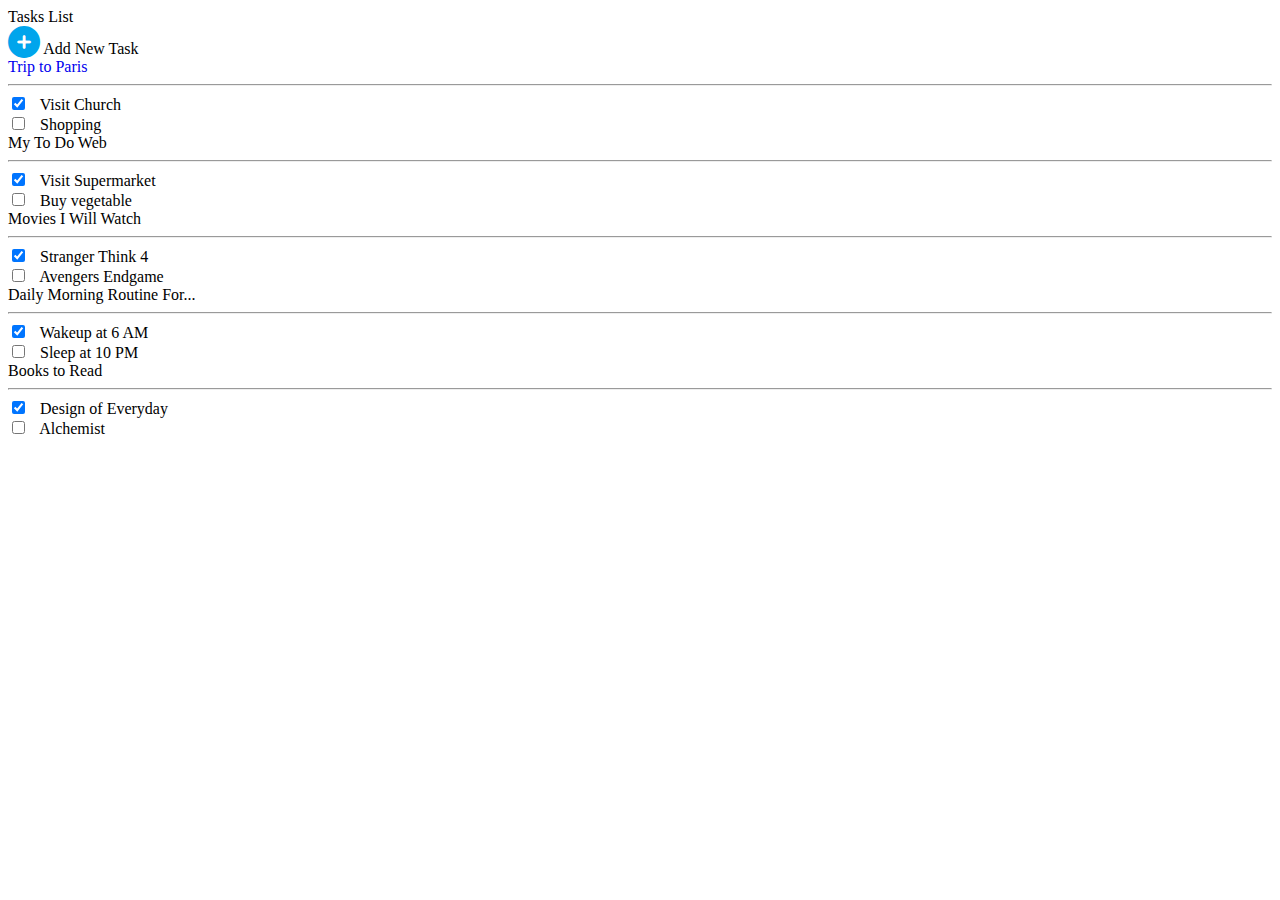
<file: index.html>
<!DOCTYPE html>
<html lang="en">
<head>
    <meta charset="UTF-8">
    <meta http-equiv="X-UA-Compatible" content="IE=edge">
    <meta name="viewport" content="width=device-width, initial-scale=1.0">
    <title>TO DO APP</title>
    <link rel="stylesheet" href="./index.css">
    <link rel="stylesheet" href="https://cdnjs.cloudflare.com/ajax/libs/font-awesome/6.0.0/css/all.min.css" integrity="sha512-9usAa10IRO0HhonpyAIVpjrylPvoDwiPUiKdWk5t3PyolY1cOd4DSE0Ga+ri4AuTroPR5aQvXU9xC6qOPnzFeg==" crossorigin="anonymous" referrerpolicy="no-referrer" />
    <link href="https://fonts.googleapis.com/css2?family=Inter:wght@400;500;600;700;800;900&display=swap" rel="stylesheet">
    <link rel="preconnect" href="https://fonts.gstatic.com" crossorigin>
    <link rel="preconnect" href="https://fonts.googleapis.com">    
</head>
<body>
    <div class="upper-container1">
            <span id="task">
                Tasks 
            </span>
            <span id="list">
                List
            </span>
    </div>    
    <div class="upper-container2">
        <div id="circle">
            <a href="./index1.html"> <i id="plus-circle" class='fa-solid fa-circle-plus fa-2x' style='color: #00A5EC'>
            </a></i>
            <span id="add">Add New Task</span>
        </div>
    </div>
    <div class="card-container">    
        <div class="card1">
            <a href="./index2.html" style="text-decoration: none;"> <div class="div1">    
                Trip to Paris     
            </div></a>
            <hr class="solid">
            <div class="div2">
                <form>
                    <input type="checkbox" name="visit" id="check1" checked>&nbsp;&nbsp;
                    <label for="visit">Visit Church</label>
                </form>
            </div>
            <div class="div3">
                <form>
                    <input type="checkbox" name="shopping" id="check2">&nbsp;&nbsp;
                    <label for="shopping">Shopping</label>
                </form>
            </div>
        </div>    
            <!-- card2 -->

        <div class="card2">
            <div class="div1">
                My To Do Web
            </div>
            <hr class="solid">
            <div class="div2">
                <form>
                    <input type="checkbox" name="visit" id="check1" checked>&nbsp;&nbsp;
                    <label for="visit">Visit Supermarket</label>
                </form>
            </div>
            <div class="div3">
                <form>
                    <input type="checkbox" name="shopping" id="check2">&nbsp;&nbsp;
                    <label for="shopping">Buy vegetable</label>
                </form>
            </div>
               
        </div>
            <!-- card3 -->
        <div class="card3">
            <div class="div1">
                Movies I Will Watch
            </div>
            <hr class="solid">   
            <div class="div2">
                <form>
                    <input type="checkbox" name="visit" id="check1" checked>&nbsp;&nbsp;
                    <label for="visit">Stranger Think 4</label>
                </form>

            </div>
            <div class="div3">
                <form>
                    <input type="checkbox" name="shopping" id="check2">&nbsp;&nbsp;
                    <label for="shopping">Avengers Endgame</label>
                </form>
            </div>
        </div>
                <!-- card4 -->
        <div class="card4">
            <div class="div1">
                Daily Morning Routine For...
            </div> 
            <hr class="solid">      
            <div class="div2">
                <form>
                    <input type="checkbox" name="visit" id="check1" checked>&nbsp;&nbsp;
                    <label for="visit">Wakeup at 6 AM</label>
                </form>
            </div>
            <div class="div3">
                <form>
                    <input type="checkbox" name="shopping" id="check2">&nbsp;&nbsp;
                    <label for="shopping">Sleep at 10 PM</label>
                </form>
            </div>       
        </div>
            <!-- card5 -->
        <div class="card5">
            <div class="div1">
                Books to Read
            </div>
            <hr class="solid">    
            <div class="div2">
                <form>
                    <input type="checkbox" name="visit" id="check1" checked>&nbsp;&nbsp;
                    <label for="visit">Design of Everyday</label>
                </form>
            </div>
            <div class="div3">
                <form>
                    <input type="checkbox" name="shopping" id="check2">&nbsp;&nbsp;
                    <label for="shopping">Alchemist</label>
                </form>
            </div>       
        </div>
    </div>
</body>
</html>
</file>
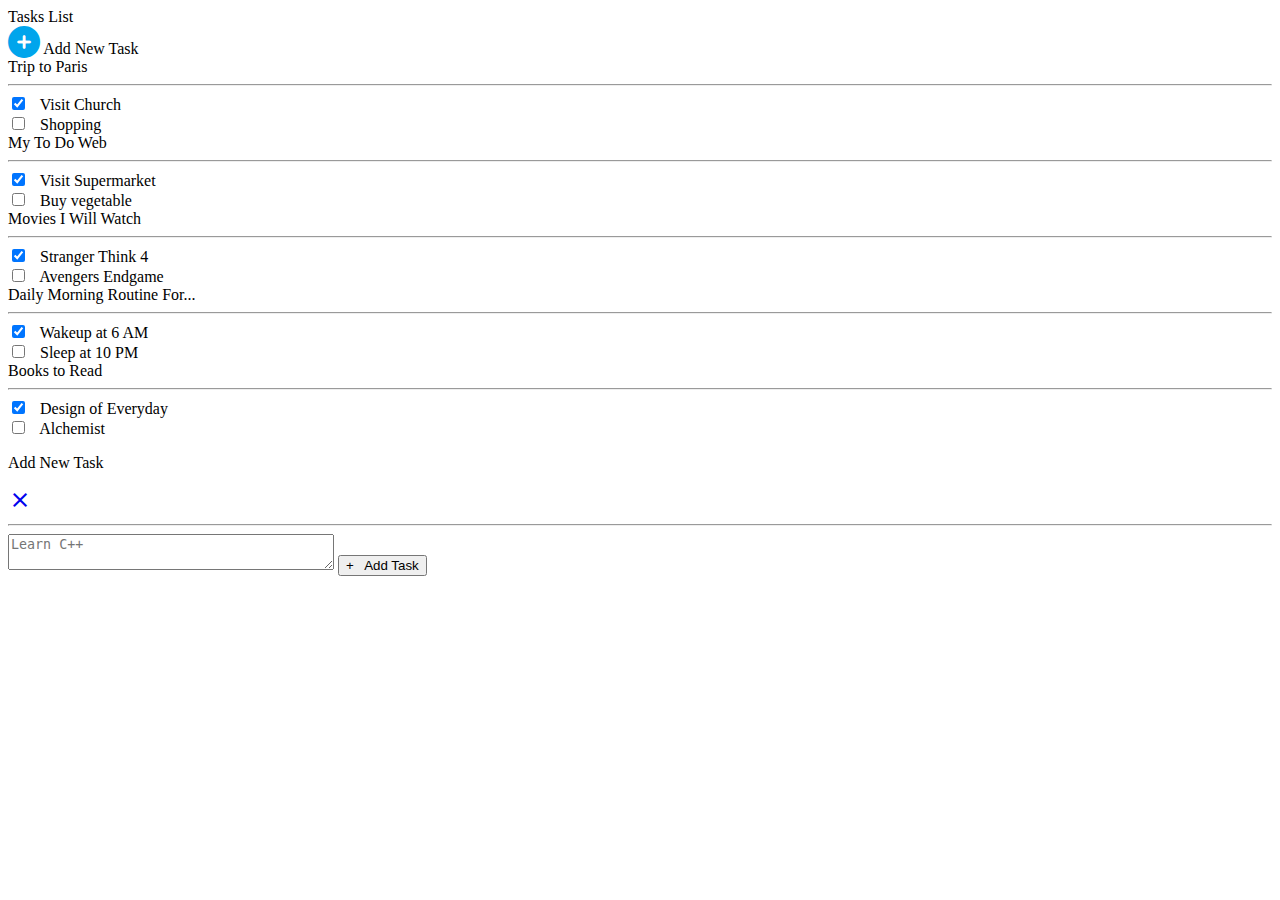
<file: index1.html>
<!DOCTYPE html>
<html lang="en">
<head>
    <meta charset="UTF-8">
    <meta http-equiv="X-UA-Compatible" content="IE=edge">
    <meta name="viewport" content="width=device-width, initial-scale=1.0">
    <title>TO DO WEB</title>
    <link rel="stylesheet" href="./index.css">
    <link rel="stylesheet" href="./style1.css">
    <link rel="stylesheet" href="https://cdnjs.cloudflare.com/ajax/libs/font-awesome/6.0.0/css/all.min.css" integrity="sha512-9usAa10IRO0HhonpyAIVpjrylPvoDwiPUiKdWk5t3PyolY1cOd4DSE0Ga+ri4AuTroPR5aQvXU9xC6qOPnzFeg==" crossorigin="anonymous" referrerpolicy="no-referrer" />
    <link href="https://fonts.googleapis.com/css2?family=Inter:wght@400;500;600;700;800;900&display=swap" rel="stylesheet">
    <link rel="preconnect" href="https://fonts.gstatic.com" crossorigin>
    <link rel="preconnect" href="https://fonts.googleapis.com">
    <link href="https://fonts.googleapis.com/icon?family=Material+Icons" rel="stylesheet">

    
</head>
<body>
    <div class="notsure">
    <div class="upper-container1">
            <span id="task">
                Tasks 
            </span>
            <span id="list">
                List
            </spa>
    </div>    
    <div class="upper-container2">
        <div id="circle">
            <i id="plus-circle" class='fa-solid fa-circle-plus fa-2x' style='color: #00A5EC'>
            </i>
            <span id="add">Add New Task</span>
        </div>
    </div>
    <div class="card-container">    
        <div class="card1">
            <div class="div1">    
                Trip to Paris     
            </div>
            <hr class="solid">
            <div class="div2">
                <form>
                    <input type="checkbox" name="visit" id="check1" checked>&nbsp;&nbsp;
                    <label for="visit">Visit Church</label>
                </form>
            </div>
            <div class="div3">
                <form>
                    <input type="checkbox" name="shopping" id="check2">&nbsp;&nbsp;
                    <label for="shopping">Shopping</label>
                </form>
            </div>
        </div>    
            <!-- card2 -->

        <div class="card2">
            <div class="div1">
                My To Do Web
            </div>
            <hr class="solid">
            <div class="div2">
                <form>
                    <input type="checkbox" name="visit" id="check1" checked>&nbsp;&nbsp;
                    <label for="visit">Visit Supermarket</label>
                </form>
            </div>
            <div class="div3">
                <form>
                    <input type="checkbox" name="shopping" id="check2">&nbsp;&nbsp;
                    <label for="shopping">Buy vegetable</label>
                </form>
            </div>
               
        </div>
            <!-- card3 -->
        <div class="card3">
            <div class="div1">
                Movies I Will Watch
            </div>
            <hr class="solid">   
            <div class="div2">
                <form>
                    <input type="checkbox" name="visit" id="check1" checked>&nbsp;&nbsp;
                    <label for="visit">Stranger Think 4</label>
                </form>

            </div>
            <div class="div3">
                <form>
                    <input type="checkbox" name="shopping" id="check2">&nbsp;&nbsp;
                    <label for="shopping">Avengers Endgame</label>
                </form>
            </div>
        </div>
                <!-- card4 -->
        <div class="card4">
            <div class="div1">
                Daily Morning Routine For...
            </div>
            <hr class="solid">      
            <div class="div2">
                <form>
                    <input type="checkbox" name="visit" id="check1" checked>&nbsp;&nbsp;
                    <label for="visit">Wakeup at 6 AM</label>
                </form>
            </div>
            <div class="div3">
                <form>
                    <input type="checkbox" name="shopping" id="check2">&nbsp;&nbsp;
                    <label for="shopping">Sleep at 10 PM</label>
                </form>
            </div>       
        </div>
            <!-- card5 -->
        <div class="card5">
            <div class="div1">
                Books to Read
            </div> 
            <hr class="solid">    
            <div class="div2">
                <form>
                    <input type="checkbox" name="visit" id="check1" checked>&nbsp;&nbsp;
                    <label for="visit">Design of Everyday</label>
                </form>
            </div>
            <div class="div3">
                <form>
                    <input type="checkbox" name="shopping" id="check2">&nbsp;&nbsp;
                    <label for="shopping">Alchemist</label>
                </form>
            </div>       
        </div>
    </div>
    </div>
     <!-- popup card -->
     <div class="pop-up1">
        <p id="add-pop">Add New Task</p>
        <a href="./index.html">
        <i class="material-icons">&#xe14c;</i>  </a>    
        <hr class="solid">
        <textarea name="task" type="text" id="task1" placeholder="Learn C++" spellcheck="false" data-ms-editor="true" cols="38" rows="2"></textarea>
        <button class="pop-up-button1">+ &nbsp; Add Task</button> 
    </div>
</body>
</html>
</file>
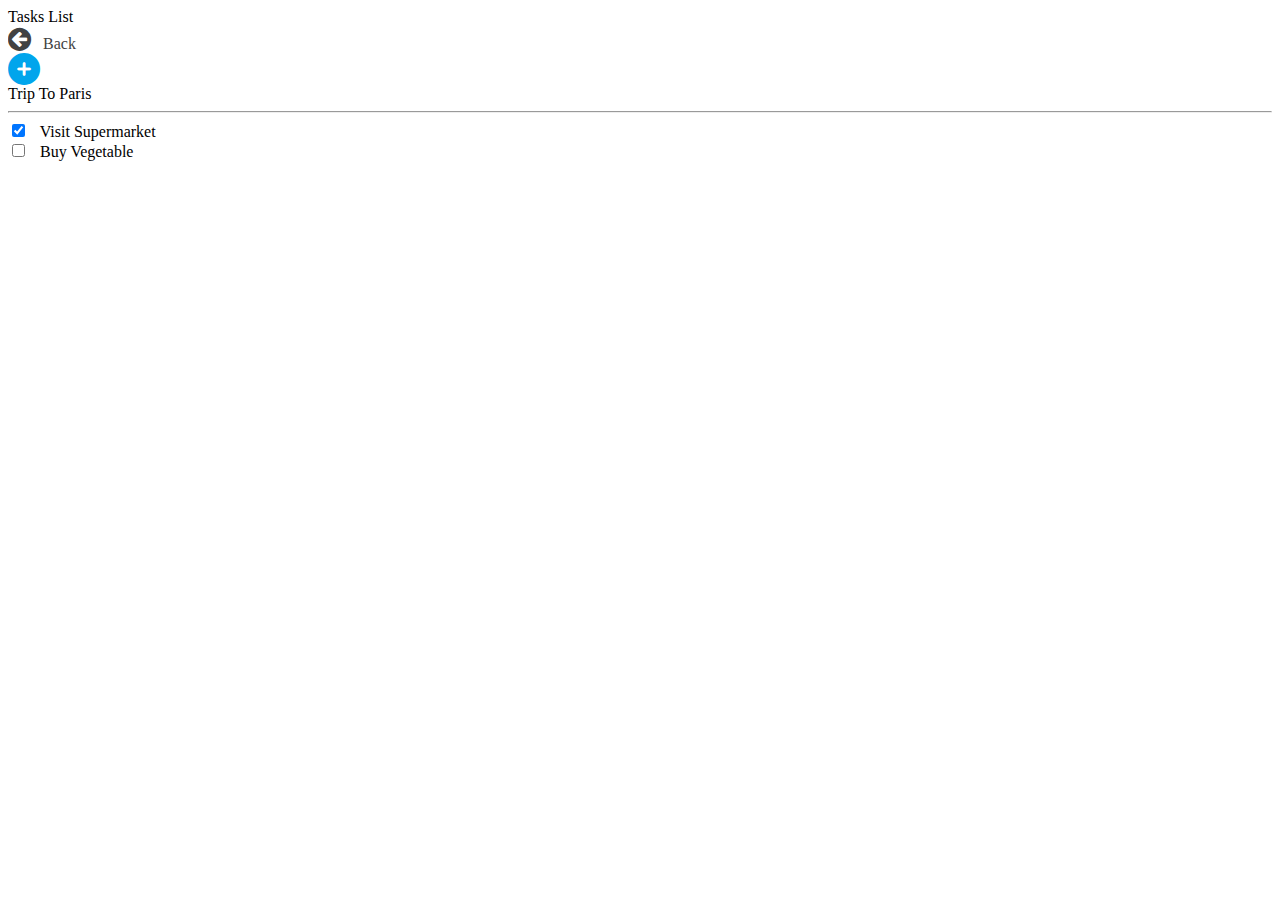
<file: index2.html>
<!DOCTYPE html>
<html lang="en">
<head>
    <meta charset="UTF-8">
    <meta http-equiv="X-UA-Compatible" content="IE=edge">
    <meta name="viewport" content="width=device-width, initial-scale=1.0">
    <title>TO DO WEB</title>
    <link rel="stylesheet" href="./style2.css">
    <link rel="stylesheet" href="https://cdnjs.cloudflare.com/ajax/libs/font-awesome/6.0.0/css/all.min.css" integrity="sha512-9usAa10IRO0HhonpyAIVpjrylPvoDwiPUiKdWk5t3PyolY1cOd4DSE0Ga+ri4AuTroPR5aQvXU9xC6qOPnzFeg==" crossorigin="anonymous" referrerpolicy="no-referrer" />
    <link href="https://fonts.googleapis.com/css2?family=Inter:wght@400;500;600;700;800;900&display=swap" rel="stylesheet">
    <link rel="preconnect" href="https://fonts.gstatic.com" crossorigin>
    <link rel="preconnect" href="https://fonts.googleapis.com">
    <link rel="stylesheet" href="https://cdnjs.cloudflare.com/ajax/libs/font-awesome/4.7.0/css/font-awesome.min.css">
</head>
<body>
    <div clas="upper-conatiner">
        <span id="task-pop">
            Tasks
        </span>
        <span id="list-pop">
            List
        </span>
    </div>
    <div class="middle-container">
        <div id="back-icon">
          <a href="./index.html" style="text-decoration: none;color: #424242;"><i style="font-size:27px" class="fa">&#xf0a8;</i>
            &nbsp;
            <span id="back">Back</span></a>
        </div>
        <div id="circle">
            <i id="plus-circles" class='fa-solid fa-circle-plus fa-2x' style='color: #00A5EC'></i>
            &nbsp;
        </div>
        <div class="card">
            <div class="div1">
                Trip To Paris
            </div> 
            <hr class="solid">
            <div class="div2">
                <form>
                    <input type="checkbox" name="visit" id="check1" checked>&nbsp;&nbsp;
                    <label for="visit">Visit Supermarket</label>
                </form>

            </div>
            <div class="div3">
                <form>
                    <input type="checkbox" name="shopping" id="check2">&nbsp;&nbsp;
                    <label for="shopping">Buy Vegetable</label>
                </form>
            </div>
           
        </div>
    </div>
</body>     
</html>
</file>
<file: index.css>
@media (max-width: 600px) {
    .upper-container1{
        width: auto;
        height: auto;
        background-color: #FFFFFF;
        padding: 22px 30px;
    }
        
    #task{
        font-size: 25px;
        font-weight: 700;
        color: #424242; 
        font-family: Arial, Helvetica, sans-serif; 
    }
    
    #list{
        font-size: 25px;
        font-weight: 600;
        color: #00A5EC;
        font-family: Arial, Helvetica, sans-serif;
    }
  }
  
  @media (max-width: 600px) {
    .upper-container2{
        width: auto;
        background-color: #EDEDED;
        padding: 13px 0px;
        
    }
    #plus-circle{
        margin-left: 240px;
    }
    
    #add{
        display: none;
    }
  }
  
 @media (max-width: 600px) {
    .card-container{
        width: auto;
        height: 190vh;
        background-color: #EDEDED;
        display: flex;
        justify-content: space-around;
        flex-wrap: wrap;
        flex-direction: column;
        align-content: center;
        cursor: pointer;
        
    }
    .card1, .card2, .card3, .card4, .card5{
        border: 1px solid #67676729;
        height: 35vh;
        margin-top: 10px;
        background-color: #FFFFFF;
        border-radius: 10px;
        cursor: pointer;
        box-shadow: 1px 1px 2px 2px grey;
    }
    .div1{
        font-family: Arial, Helvetica, sans-serif;
        padding: 25px 40px;
        font-size: 1.1rem;
        color:#00A5EC
    } 
    .div2{
        font-family: Arial, Helvetica, sans-serif;
        padding: 15px 20px;
        font-size: 1rem;
        opacity: 0.3;
        text-decoration: line-through;
    }
    #check1{
        width: 18px;
        height: 18px;
    }
    .div3{
        font-family: Arial, Helvetica, sans-serif;
        padding: 0px 20px;
        font-size: 1rem;
        color: #424242;
    }
    #check2{
        width: 18px;
        height: 18px;
    }
  }
   
/*  
.upper-container1{
    background-color: #FFFFFF;
    padding: 20px 180px;
}
#task{
    font-family: Arial, Helvetica, sans-serif;
    font-size: 2.5rem;
    font-weight: 700;
    color: #424242;
}
#list{
    font-family: Arial, Helvetica, sans-serif;
    font-size: 2.3rem;
    font-weight: 600;
    color: #00A5EC;
}
.upper-container2{
    width: auto;
    background-color: #EDEDED;
    padding: 10px 0px;
}
#plus-circle{
    margin-left: 840px;
}

#add{
    font-size: 1.6rem;
    font-weight: 400;
    font-family: Arial, Helvetica, sans-serif;
    margin-left: 10px;
    margin-top: 4px;
    color: #424242;
}
.card-container{
    width: auto;
    height: 83vh;
    background-color: #EDEDED;
    display: flex;
    justify-content: space-around;
    flex-wrap: wrap;
    flex-direction: column;
}
.card1, .card2, .card3, .card4, .card5{
    width: 20vw;
    height: 30vh;
    border: 1px solid #FFFFFF;
    margin: 30px 150px; 
    background-color: #FFFFFF;
    border-radius: 10px;
    cursor: pointer;
    box-shadow: 1px 1px 1px 1px grey;
} 
.card2{
    margin-top: -275px;
    margin-left: 550px;
}
.card3{
    margin-top: -275px;
    margin-left: 950px;
}
.card4{
    margin-left: 550px;
}
.card5{
    margin-top: -273px;
}
.div1{
    font-family: Arial, Helvetica, sans-serif;
    padding: 25px 40px;
    font-size: 1.1rem;
    color:#00A5EC
} 
.div2{
    font-family: Arial, Helvetica, sans-serif;
    padding: 15px 20px;
    font-size: 1rem;
    opacity: 0.3;
    text-decoration: line-through;
}
#check1{
    width: 18px;
    height: 18px;
}
.div3{
    font-family: Arial, Helvetica, sans-serif;
    padding: 0px 20px;
    font-size: 1rem;
    color: #424242;
}
#check2{
    width: 18px;
    height: 18px;
}*/
</file>
<file: style1.css>
@media (max-width: 600px){
    .notsure{
        opacity: 0.3;
    }
  }
@media (max-width: 600px) {
    .upper-container1{
        width: auto;
        height: auto;
        background-color: #FFFFFF;
        padding: 22px 30px;
    }
        
    #task{
        font-size: 25px;
        font-weight: 700;
        color: #424242; 
        font-family: Arial, Helvetica, sans-serif; 
    }
    
    #list{
        font-size: 25px;
        font-weight: 600;
        color: #00A5EC;
        font-family: Arial, Helvetica, sans-serif;
    }
  }
  
@media (max-width: 600px) {
    .upper-container2{
        width: auto;
        background-color: #EDEDED;
        padding: 13px 0px;
        
    }
    #plus-circle{
        margin-left: 240px;
    }
    
    #add{
        display: none;
    }
  }
  
@media (max-width: 600px) {
    .card-container{
        width: auto;
        height: 190vh;
        background-color: #EDEDED;
        display: flex;
        justify-content: space-around;
        flex-wrap: wrap;
        flex-direction: column;
        align-content: center;
        cursor: pointer;
        
    }
    .card1, .card2, .card3, .card4, .card5{
        border: 1px solid #67676729;
        height: 35vh;
        margin-top: 10px;
        background-color: #FFFFFF;
        border-radius: 10px;
        cursor: pointer;
        box-shadow: 1px 1px 2px 2px grey;
    }
    .div1{
        font-family: Arial, Helvetica, sans-serif;
        padding: 25px 40px;
        font-size: 1.1rem;
        text-decoration: none;
    } 
    .div2{
        font-family: Arial, Helvetica, sans-serif;
        padding: 15px 20px;
        font-size: 1rem;
        opacity: 0.3;
        text-decoration: line-through;
    }
    #check1{
        width: 18px;
        height: 18px;
    }
    .div3{
        font-family: Arial, Helvetica, sans-serif;
        padding: 0px 20px;
        font-size: 1rem;
        color: #424242;
    }
    #check2{
        width: 18px;
        height: 18px;
    }
  }
@media (max-width: 600px){
    .pop-up1{
        width: 90vw;
        height: 30vh;
        background-color:  #FFFFFF;
        border: 1px solid grey;
        margin-top: -1200px;
        margin-left: 10px;
        border-radius: 9px;
        box-shadow: 1px 1px 2px 2px grey;
        position: absolute;
    }
    #add-pop{
        width: 30vw;
        font-family: Arial, Helvetica, sans-serif;
        font-weight: 400;
        font-size: 1rem;
        padding: 5px 20px;
        color: #404040;
    }
    .material-icons{
        margin-left: 280px;
        margin-top: -40px;
        position: absolute;
        color: #858585;
    }
    #task1{
        font-family: Arial, Helvetica, sans-serif;
        padding: 8px 10px;
        margin: 8px 30px;
        background-color: #FFFFFF;
    }
    .pop-up-button1{
        width: 25vw;
        height: 4vh;
        margin: 15px 200px;
        background-color: #00A5EC;
        color: #FFFFFF;
        border: #FFFFFF;
    }
}
</file>
<file: style2.css>
@media (max-width: 600px){
    .upper-container{
        width: auto;
        height: auto;
        background-color: #FFFFFF;
        padding: 22px 50px;  
    }
    #task-pop{
        font-size: 25px;
        font-weight: 700;
        color: #424242; 
        font-family: Arial, Helvetica, sans-serif; 
    }
    #list-pop{
        font-size: 25px;
        font-weight: 600;
        color: #00A5EC;
        font-family: Arial, Helvetica, sans-serif;
    }
}
@media (max-width: 600px) {
    .middle-container{
        width:91vw;
        height: 90vh;
        background-color: #EDEDED;
        padding: 19px 10px;   
    }
    .back-icon{
        padding-right: 20px;
    }
    #back{
        font-family: Arial, Helvetica, sans-serif;
        font-size: 1rem;
    }
    #plus-circles{
        margin-left: 200px;
        margin-top: -10px;
    }
    .card{
        border: 1px solid #67676729;
        height: 35vh;
        margin-top: 10px;
        background-color: #FFFFFF;
        border-radius: 10px;
        cursor: pointer;
        box-shadow: 1px 1px 2px 2px grey;
    }
    .div1{
        font-family: Arial, Helvetica, sans-serif;
        padding: 25px 0px;
        font-size: 1.1rem;
        text-align: center;
        color: #00A5EC;
    } 
    .div2{
        font-family: Arial, Helvetica, sans-serif;
        padding: 15px 20px;
        font-size: 1rem;
        opacity: 0.3;
        text-decoration: line-through;
    }
    #check1{
        width: 18px;
        height: 18px;
    }
    .div3{
        font-family: Arial, Helvetica, sans-serif;
        padding: 0px 20px;
        font-size: 1rem;
    }
    #check2{
        width: 18px;
        height: 18px;
    }
  }
</file>
